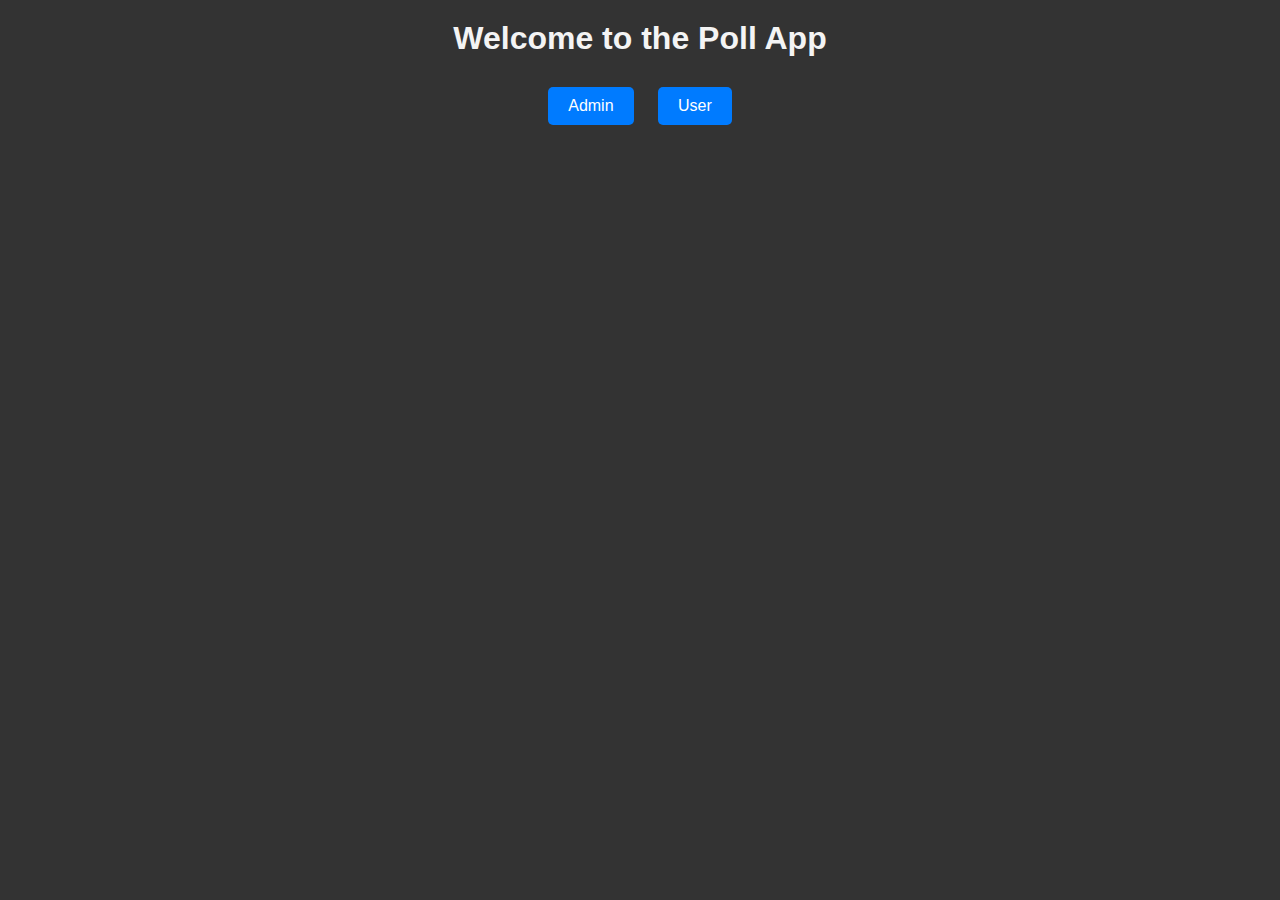
<file: index.html>
<!DOCTYPE html>
<html lang="en">
<head>
    <meta charset="UTF-8">
    <meta name="viewport" content="width=device-width, initial-scale=1.0">
    <title>Poll App</title>
    <link rel="stylesheet" href="style.css">
</head>
<body>
    <div class="container">
        <h1>Welcome to the Poll App</h1>
        <div class="role-selection">
            <a href="admin.html" class="role-button">Admin</a>
            <a href="user.html" class="role-button">User</a>
        </div>
    </div>
</body>
</html>
</file>
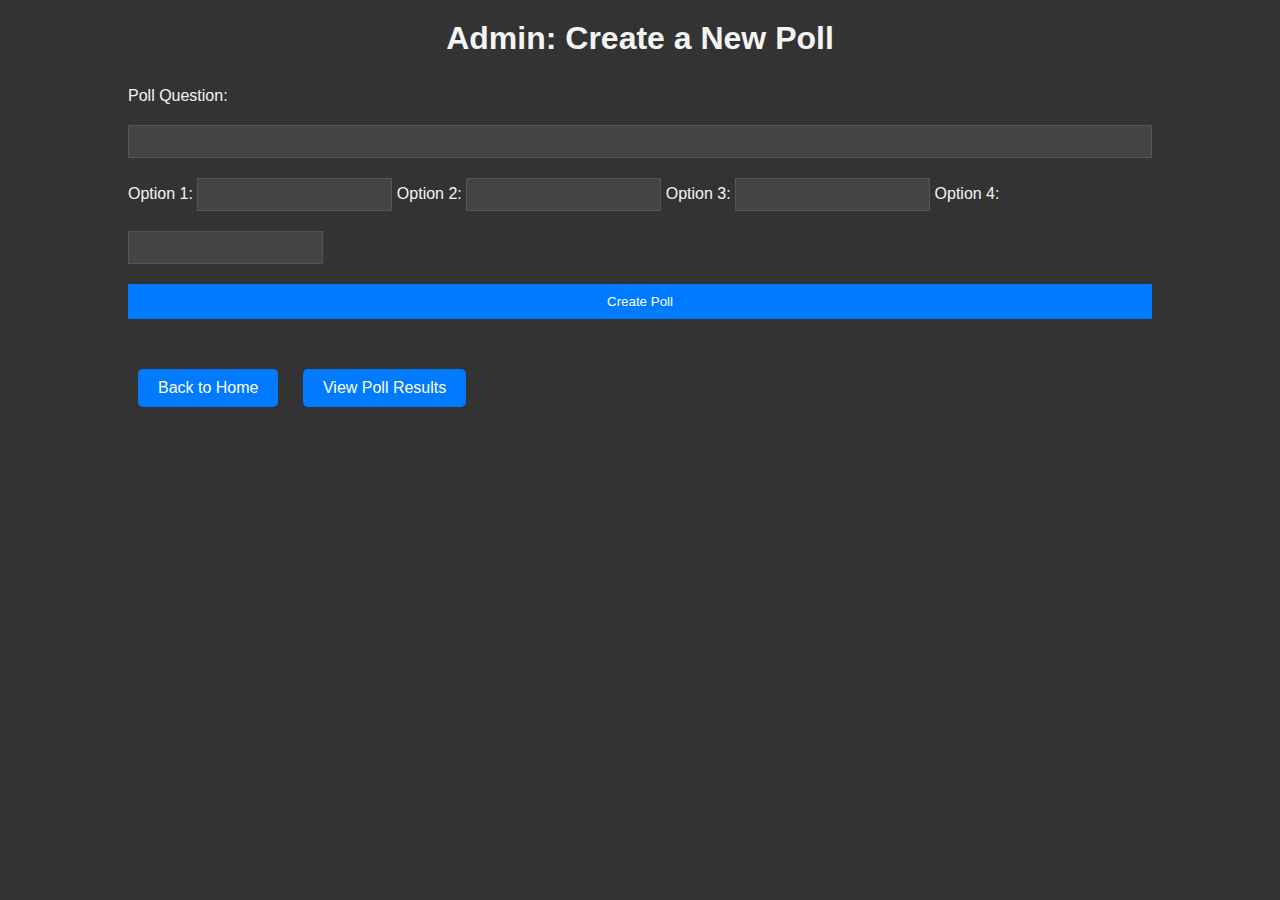
<file: admin.html>
<!DOCTYPE html>
<html lang="en">
<head>
    <meta charset="UTF-8">
    <meta name="viewport" content="width=device-width, initial-scale=1.0">
    <title>Create Poll</title>
    <link rel="stylesheet" href="style.css">
</head>
<body>
    <div class="container">
        <h1>Admin: Create a New Poll</h1>
        <form id="pollForm">
            <label for="pollQuestion">Poll Question:</label>
            <input type="text" id="pollQuestion" required>
            <div id="optionsContainer">
                <label for="option1">Option 1:</label>
                <input type="text" id="option1" required>
                <label for="option2">Option 2:</label>
                <input type="text" id="option2" required>
                <label for="option3">Option 3:</label>
                <input type="text" id="option3" required>
                <label for="option4">Option 4:</label>
                <input type="text" id="option4" required>
            </div>
            <button type="submit">Create Poll</button>
        </form>
        <a href="index.html" class="role-button">Back to Home</a>
        <a href="results.html" class="role-button">View Poll Results</a>
    </div>

    <script src="admin.js"></script>
</body>
</html>
</file>
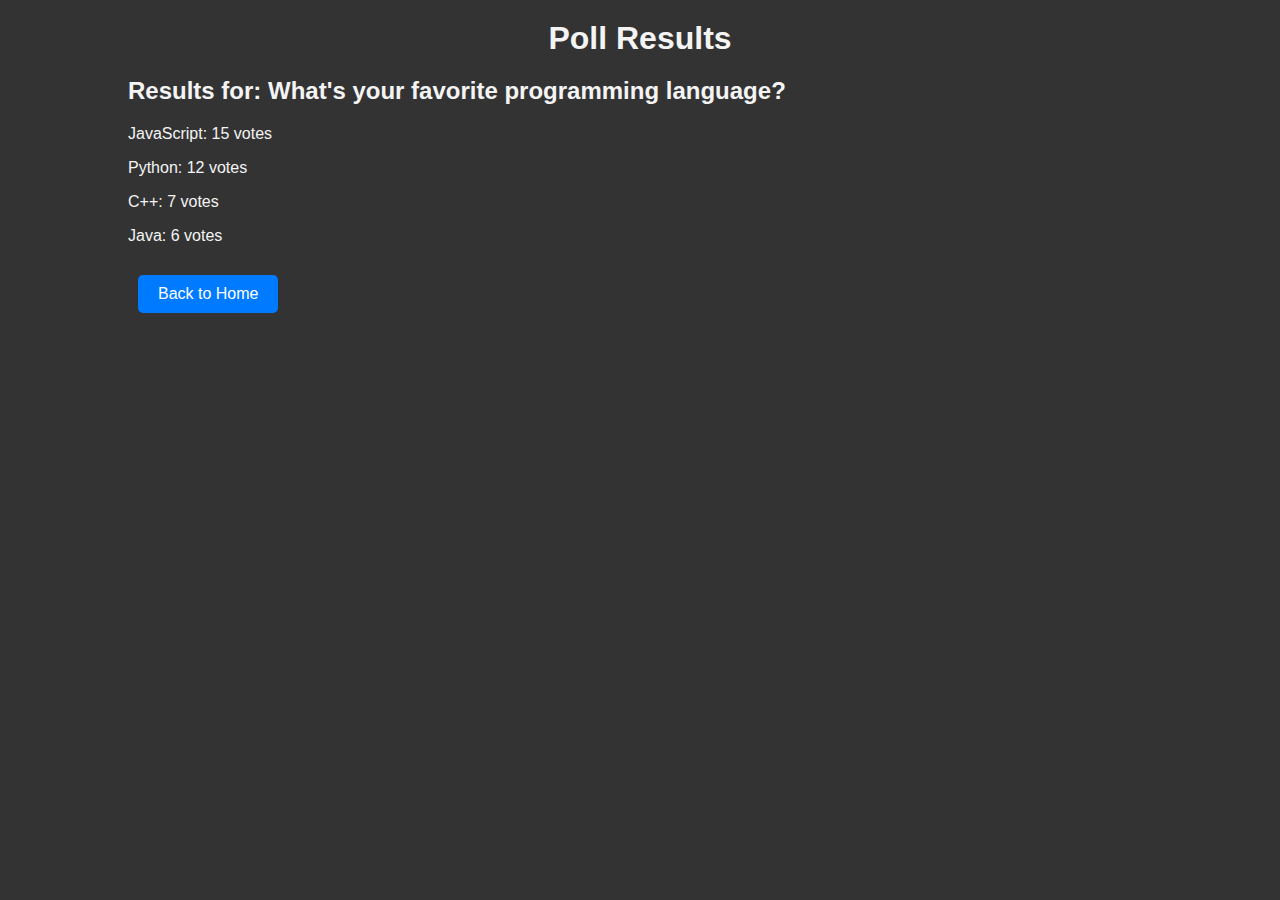
<file: results.html>
<!DOCTYPE html>
<html lang="en">
<head>
    <meta charset="UTF-8">
    <meta name="viewport" content="width=device-width, initial-scale=1.0">
    <title>Poll Results</title>
    <link rel="stylesheet" href="style.css">
</head>
<body>
    <div class="container">
        <h1>Poll Results</h1>
        <div id="resultsDisplay"></div>
        <a href="index.html" class="role-button">Back to Home</a>
    </div>

    <script>
        const predefinedResults = {
            question: "What's your favorite programming language?",
            options: [
                { text: "JavaScript", votes: 15 },
                { text: "Python", votes: 12 },
                { text: "C++", votes: 7 },
                { text: "Java", votes: 6 }
            ]
        };

        document.addEventListener('DOMContentLoaded', function() {
            displayResults(predefinedResults.question, predefinedResults.options);
        });

        function displayResults(question, options) {
            const resultsDisplay = document.getElementById('resultsDisplay');
            resultsDisplay.innerHTML = `<h2>Results for: ${question}</h2>`;
            options.forEach(option => {
                resultsDisplay.innerHTML += `<p>${option.text}: ${option.votes} votes</p>`;
            });
        }
    </script>
</body>
</html>
</file>
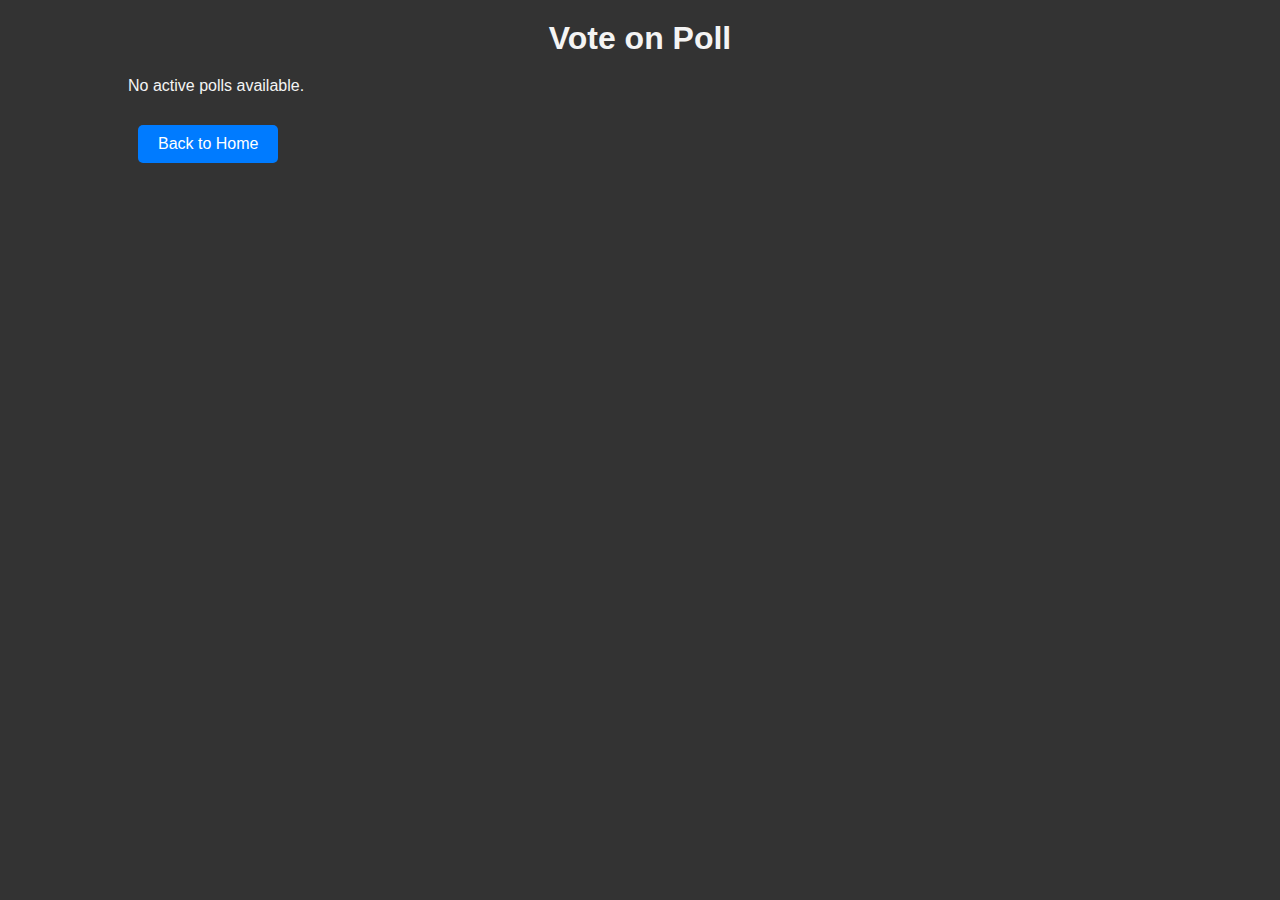
<file: user.html>
<!DOCTYPE html>
<html lang="en">
<head>
    <meta charset="UTF-8">
    <meta name="viewport" content="width=device-width, initial-scale=1.0">
    <title>Vote on Poll</title>
    <link rel="stylesheet" href="style.css">
</head>
<body>
    <div class="container">
        <h1>Vote on Poll</h1>
        <div id="pollDisplay"></div>
        <a href="index.html" class="role-button">Back to Home</a>
    </div>

    <script src="user.js"></script>
</body>
</html>
</file>
<file: style.css>
body {
    font-family: Arial, sans-serif;
    margin: 0;
    padding: 0;
    background-color: #333;
    color: #f4f4f4;
}

.container {
    width: 80%;
    margin: auto;
    overflow: hidden;
}

h1 {
    text-align: center;
    margin: 20px 0;
    color: #f4f4f4;
}

form {
    display: flex;
    flex-direction: column;
    margin-bottom: 30px;
}

label, input, button {
    margin: 10px 0;
}

input {
    background-color: #444;
    color: #f4f4f4;
    border: 1px solid #555;
    padding: 8px;
}

button {
    padding: 10px;
    background-color: #007bff;
    color: white;
    border: none;
    cursor: pointer;
}

button:hover {
    background-color: #0056b3;
}

#pollDisplay, #resultsDisplay {
    margin: 20px 0;
}

.role-selection {
    text-align: center;
    margin-top: 20px;
}

.role-button {
    display: inline-block;
    padding: 10px 20px;
    margin: 10px;
    background-color: #007bff;
    color: white;
    text-decoration: none;
    border-radius: 5px;
}

.role-button:hover {
    background-color: #0056b3;
}
</file>
